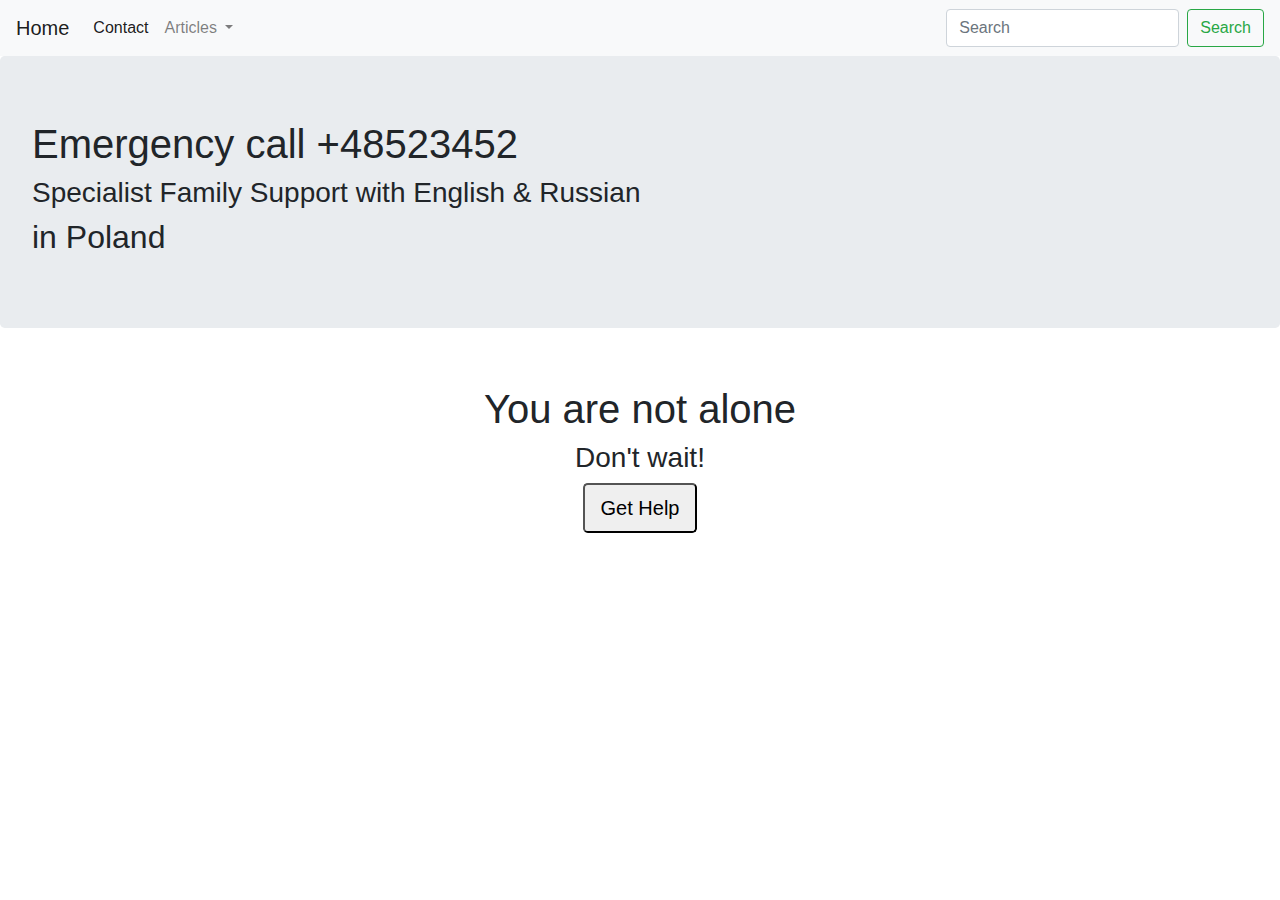
<file: page2.html>
<!DOCTYPE html>
<html lang="en">
<head>
    <meta charset="UTF-8">
    <link rel="stylesheet" type="text/css" href="bootstrap.css">
    <script src= "script.js"></script>
    
     <script src="https://stackpath.bootstrapcdn.com/bootstrap/4.3.1/js/bootstrap.min.js" integrity="sha384-JjSmVgyd0p3pXB1rRibZUAYoIIy6OrQ6VrjIEaFf/nJGzIxFDsf4x0xIM+B07jRM" crossorigin="anonymous"></script>
    
    <title> Project 1</title>
    <link rel="stylesheet" type="text/css" href="bootstrap.css">
               
     
    <script src="https://code.jquery.com/jquery-3.3.1.slim.min.js" integrity="sha384-q8i/X+965DzO0rT7abK41JStQIAqVgRVzpbzo5smXKp4YfRvH+8abtTE1Pi6jizo" crossorigin="anonymous"></script>
            
           
    
</head>
<body>
  <div id="bodypage2">
       <nav class="navbar navbar-expand-lg navbar-light bg-light">
              <a class="navbar-brand" href="#">Home</a>
                  <button class="navbar-toggler" type="button" data-toggle="collapse" data-target="#navbarSupportedContent" aria-controls="navbarSupportedContent" aria-expanded="false" aria-label="Toggle navigation">
                    <span class="navbar-toggler-icon"></span>
                  </button>

                  <div class="collapse navbar-collapse" id="navbarSupportedContent">
                    <ul class="navbar-nav mr-auto">
                          <li class="nav-item active">
                            <a class="nav-link" href="#">Contact <span class="sr-only">(current)</span></a>
                          </li>

                        <li class="nav-item dropdown">
                        <a class="nav-link dropdown-toggle" href="#" id="navbarDropdown" role="button" data-toggle="dropdown" aria-haspopup="true" aria-expanded="false">
                         Articles
                        </a>

                        <div class="dropdown-menu" aria-labelledby="navbarDropdown">
                          <a class="dropdown-item" href="file:///C:/Users/khalida/Desktop/learning/complete-javascript-course-master/2-JS-basics/starter/page2.html#"> A1</a>
                           <div class="dropdown-divider"></div>
                           <a class="dropdown-item" href="#">A2</a>
                          <div class="dropdown-divider"></div>
                              <a class="dropdown-item" href="#">A3</a>
                            </div>
                        </li>
     
                    </ul>
                <form class="form-inline my-2 my-lg-0">
                  <input class="form-control mr-sm-2" type="search" placeholder="Search" aria-label="Search">
                  <button class="btn btn-outline-success my-2 my-sm-0" type="submit">Search</button>
                </form>
              </div>

            </nav>
          
   
    <div class="jumbotron">
        <h1> Emergency call +48523452 </h1>
        <h3> Specialist Family Support with English & Russian </h3>
        <h2> in Poland </h2>
    </div>
    
    <div class = "container">
        <div class="row">
           
            <h1> You are not alone </h1>
            <h3> Don't wait! </h3>
            <button class="btn-lg">
            Get Help
            </button>
        </div>
    </div>
    </div>
    
</body>
</html>
</file>
